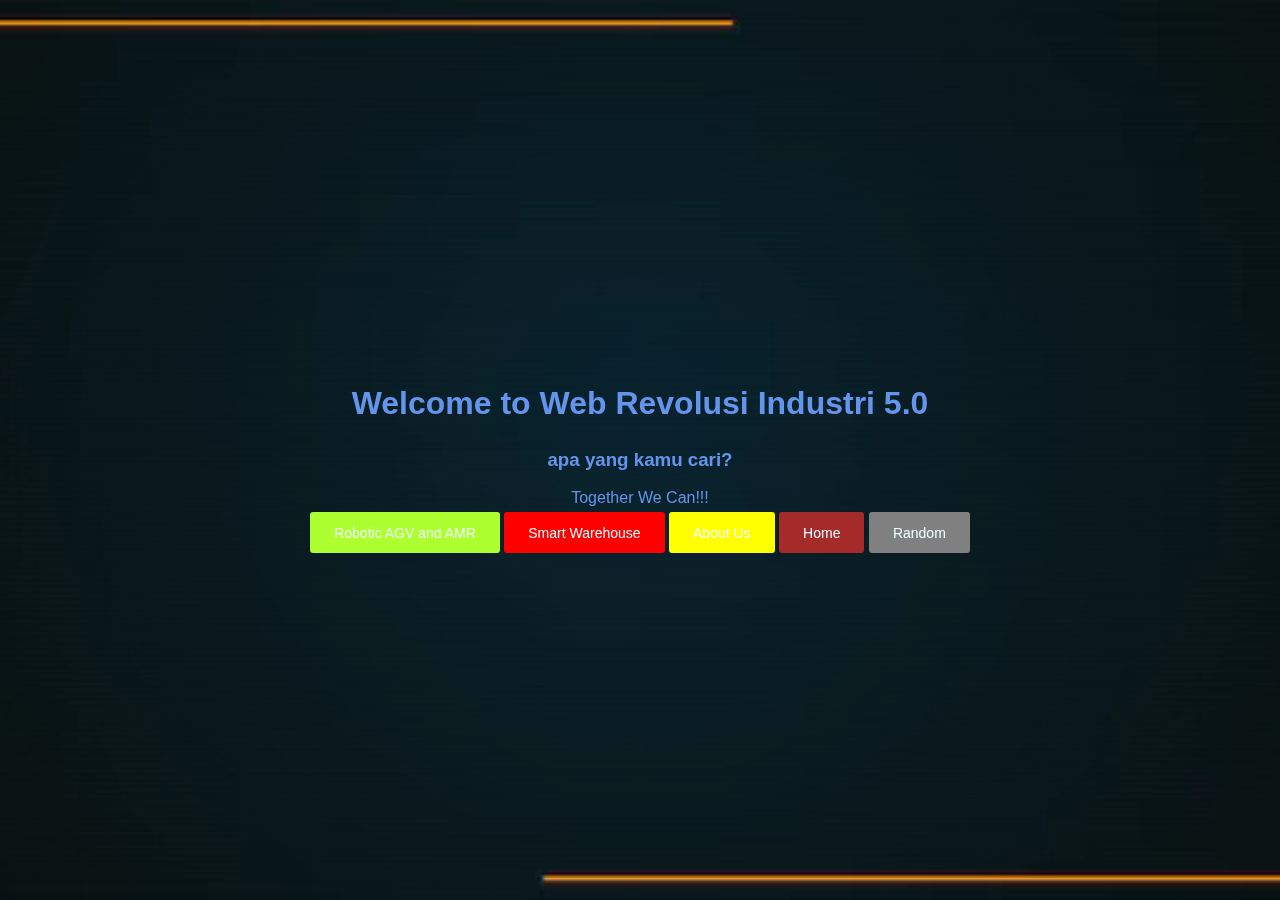
<file: index.Html>
<!DOCTYPE html>
<html lang="en">
<head>
    <meta charset="UTF-8">
    <meta name="viewport" content="width=device-width, initial-scale=1.0">
    <title>Habibi_arkana</title>
    <link rel="stylesheet" href="style.css" />
    </-- AOS -->
    <link rel="stylesheet" href="https://unpkg.com/aos@next/dist/aos.css" />
</head>
<body>
   <header>
    <video id="bg-video" poster="robotic.jfif" autoplay muted loop>
        <source src="vidrb2.mp4" type="video/mp4" />
    </video>
    <div class="video-info" data-aos="fade-up" data-aos-duration="1000">
        <h2>Welcome to Web Revolusi Industri 5.0</h2>
        <h3>apa yang kamu cari?</h3>
        <p>Together We Can!!!</p>
        <a href="https://youtu.be/2vvaat72F8k" class="btn">Robotic AGV and AMR</a>
        <a href="https://youtu.be/nswMXzt3agI" class="btn1">Smart Warehouse</a>
        <a href="https://buanagroup.com/contact-us/" class="btn2">About Us</a>
        <a href="https://buanagroup.com/" class="btn3">Home</a>
        <a href="Random.html" class="btn4">Random</a>
    </div>
   </header> 
</-- AOS -->
<script src="https://unpkg.com/aos@next/dist/aos.js"></script>
  <script>
    AOS.init();
  </script>
</body>
</html>
</file>
<file: style.css>
body {
    margin: 0;
    padding: 0;
    box-sizing: border-box;
} 

header {
    width: 100%;
    height: 100vh;
    position: relative;
    display: flex;
    align-items: center;
    justify-content: center;
}

header:after {
    content:"" ;
    width: 100%;
    height: 100ph;
    background: black;
    opacity: 0.7;
    position: absolute;
    top: 0;

}

#bg-video {
    width: 100%;
    height: 100vh;
    position: absolute;
    object-fit: cover;
}

.video-info {
    z-index: 99;
    position: relative;
    color: cornflowerblue;
    text-align: center;
    font-family: "Noto Sans", sans-serif;


.video-info h2 {
    font-size: 3.2rem;
    letter-spacing: 1px;
    text-transform: uppercase;
    transition: 0.5s; 

}

.btn {
    padding: 0.8rem 1.5rem;
    background: greenyellow;
    text-decoration: none;
    color: azure;
    border-radius: 3px;
    font-size: 14px;
}

.btn:hover {
    background: orange;
    transition: 0.5s ease-in-out;
    transition-delay: 0.3s;
    border-radius: 10px;
}

}

.btn1 {
    padding: 0.8rem 1.5rem;
    background: red;
    text-decoration: none;
    color: azure; 
    border-radius: 3px;
    font-size: 14px;  
}

.btn1:hover {
    background: orange;
    transition: 0.5s ease-in-out;
    transition-delay: 0.3s;
    border-radius: 10px;
}

.btn2 {
    padding: 0.8rem 1.5rem;
    background: yellow;
    text-decoration: none;
    color: azure; 
    border-radius: 3px;
    font-size: 14px;  
}

.btn2:hover {
    background: orange;
    transition: 0.5s ease-in-out;
    transition-delay: 0.3s;
    border-radius: 10px;
}

.btn3 {
    padding: 0.8rem 1.5rem;
    background: brown;
    text-decoration: none;
    color: azure; 
    border-radius: 3px;
    font-size: 14px;  
}

.btn3:hover {
    background: orange;
    transition: 0.5s ease-in-out;
    transition-delay: 0.3s;
    border-radius: 10px;
}

.btn4 {
    padding: 0.8rem 1.5rem;
    background: gray;
    text-decoration: none;
    color: azure; 
    border-radius: 3px;
    font-size: 14px;  
}

.btn4:hover {
    background: orange;
    transition: 0.5s ease-in-out;
    transition-delay: 0.3s;
    border-radius: 10px;
}

body {
    font-family: Verdana, Geneva, Tahoma, sans-serif;
    margin: 0;
    background-color: rgb(82, 213, 236);
}


@media screen {max-width::after
    .video-info {
        padding: 1.5rem;
    }
    .video-info h2 {
        font-size: 2rem;
    }
}
</file>
